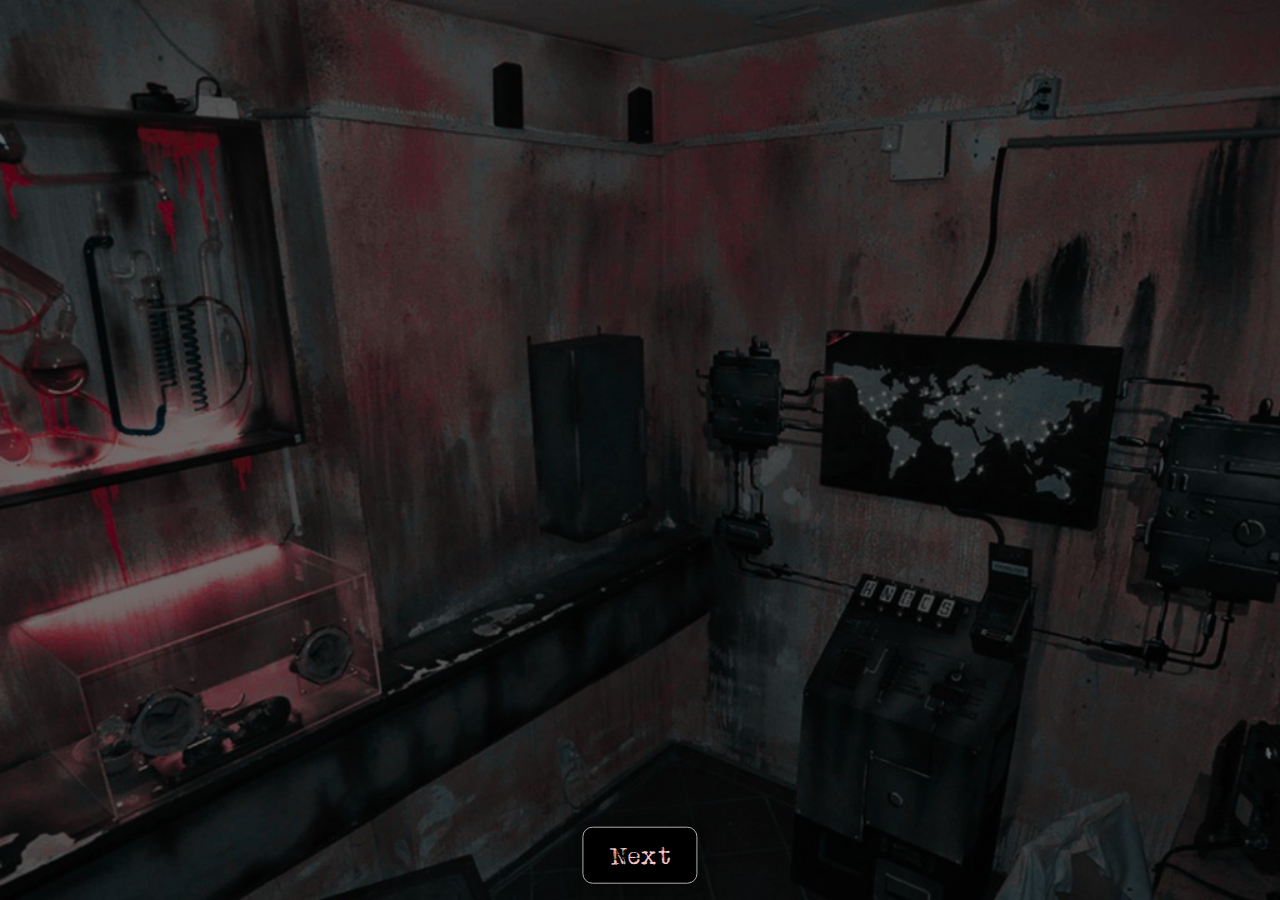
<file: pg2-gform.html>
<!DOCTYPE html>
<html lang="en">
<head>
    <meta charset="UTF-8">
    <meta name="viewport" content="width=device-width, initial-scale=1.0">
    <title>Decode Mysteries</title>
    <link rel="stylesheet" type="text/css" href="css/gform.css">
    <!-- FontAweome CDN Link for Icons -->
    <link rel="stylesheet" href="https://cdnjs.cloudflare.com/ajax/libs/font-awesome/5.15.3/css/all.min.css"/>
</head>
<body oncontextmenu="return false;">
    <main>
        <iframe src="https://docs.google.com/forms/d/e/1FAIpQLSeaZucRIWqJUaeiOumSIfvVhOR8MOoq_ancGi6GHz1neRvDXg/viewform?embedded=true" width="1050" height="640" frameborder="0" marginheight="0" marginwidth="0" class="google-form">Loading…</iframe>
        <section>
            <p><a href="pg3-popup.html">
            <button type="button" class="next_btn">Next</button></a>
            </p>
        </section>
        <!-- <audio controls autoplay loop hidden>
            <source src="bgm/bgm.mp3" type="audio/mpeg">
            Your browser does not support the audio tag.
          </audio> -->
    </main>
          <script type="text/javascript">
        /*$(document).ready(function() {
	    $('body').bind('cut copy paste', function (e) {
		    e.preventDefault();
	    })
	    $(".code").on("contextmenu", function(e) {
		    return false;
	    })
    })*/
        document.onkeydown = function (e) {
          if (event.keyCode == 123) {
            return false;
          }
          if (e.ctrlKey && e.shiftKey && e.keyCode == "I".charCodeAt(0)) {
            return false;
          }
          if (e.ctrlKey && e.shiftKey && e.keyCode == "J".charCodeAt(0)) {
            return false;
          }
          if (e.ctrlKey && e.keyCode == "U".charCodeAt(0)) {
            return false;
          }
        };
      </script>
</body>
</file>
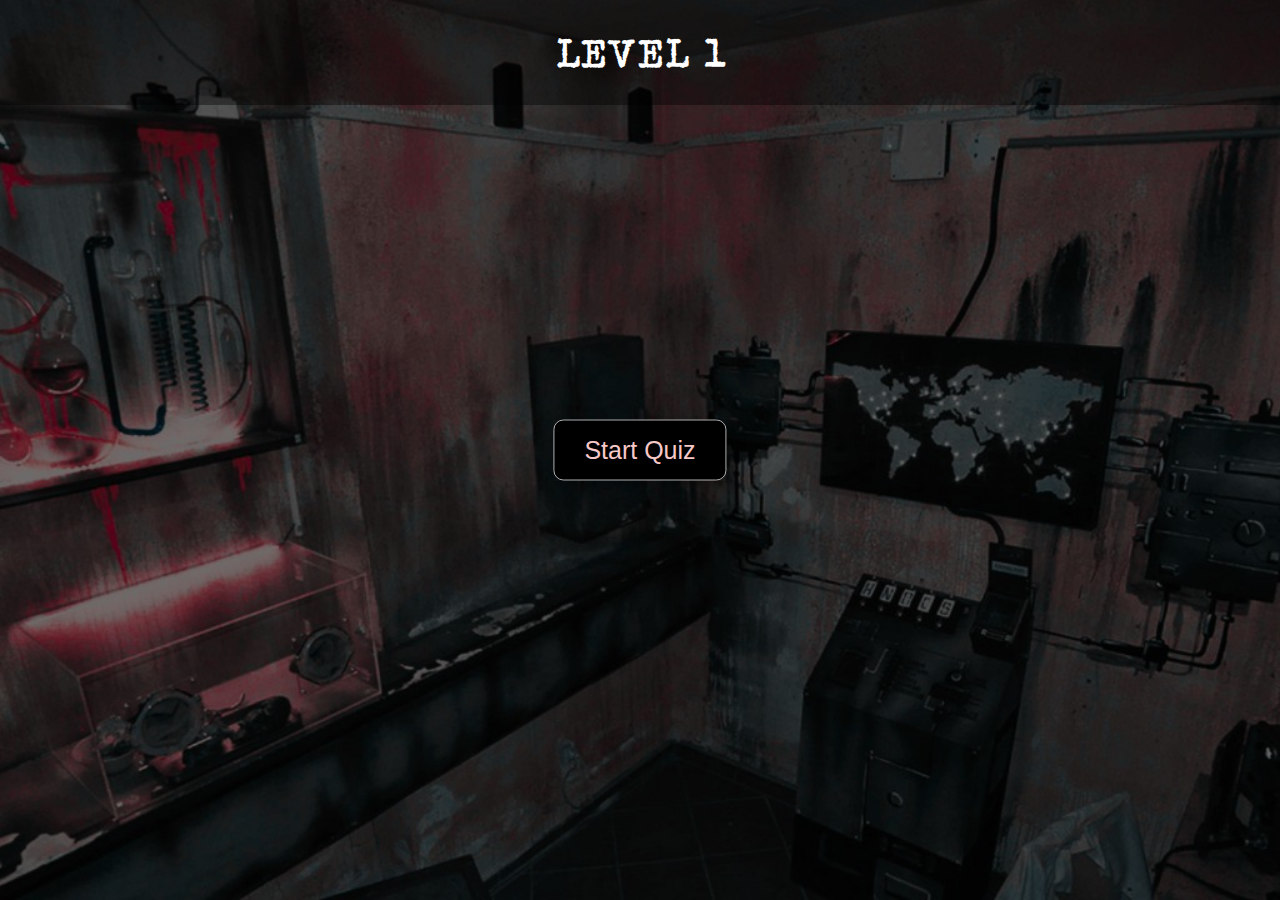
<file: pg5-questions.html>
<!DOCTYPE html>
<html lang="en">
<head>
    <meta charset="UTF-8">
    <meta name="viewport" content="width=device-width, initial-scale=1.0">
    <title>Decode Mysteries</title>
    <script src="https://ajax.googleapis.com/ajax/libs/jquery/3.3.1/jquery.min.js"></script>
    <link rel="stylesheet" type="text/css" href="css/popup.css">
    <!-- FontAweome CDN Link for Icons -->
    <link rel="stylesheet" href="https://cdnjs.cloudflare.com/ajax/libs/font-awesome/5.15.3/css/all.min.css"/>
</head>
<body oncontextmenu="return false;">
    <main>
        <header>
            <nav>
                <h1>LEVEL 1</h1>
            </nav>
        </header>
    <!-- start Quiz button -->
    <div class="start_btn"><button>Start Quiz</button></div>

    <!-- Info Box -->
    <div  class="unselectable" id="mouse">
    <div class="info_box">
        <div class="info-title"><span>Some Rules of this Quiz</span></div>
        <div class="info-list">
            <div class="info">1. You will only have <span>25 seconds</span> per question.</div>
            <div class="info">2. Once you select your answer, it can't be undone.</div>
            <div class="info">3. You cannot select an answer, once the timer goes off.</div>
            <div class="info">4. You cannot exit the quiz while attempting it.</div>
            <div class="info">5. Points will be awarded on the basis of your correct answers.</div>
        </div>
        <div class="buttons">
            <button class="quit">Exit Quiz</button>
            <button class="restart">Continue</button>
        </div>
    </div>
    </div>

    <!-- Quiz Box -->
    <div  class="unselectable" id="mouse">
    <div class="quiz_box">
        <header>
            <div class="title">Quiz</div>
            <div class="timer">
                <div class="time_left_txt">Time Left</div>
                <div class="timer_sec">25</div>
            </div>
            <div class="time_line"></div>
        </header>
        <section>
            <div class="que_text">
            <!-- Here I've inserted question from JavaScript  -->
            </div>
            <div class="option_list">
                <!-- Here I've inserted options from JavaScript  -->
            </div>
        </section> 

        <!-- footer of Quiz Box -->
        <footer>
            <div class="total_que">
            <!-- Here I've inserted Question Count Number from JavaScript --> -->
            </div>
            <button class="next_btn">Next</button>
        </footer>
    </div>
    </div>

    <!-- Result Box  -->
    <div class="result_box">
        <div class="icon">
            <i class="fas fa-crown"></i>
        </div>
        <div class="complete_text">Congratulations Agent XI, you have successfully completed the quiz.</div>
        <div class="score_text">
        <!-- Here I've inserted Score Result from JavaScript -->
        </div>
        <div class="buttons">
            <!-- <button class="restart">Replay Quiz</button> -->
            <a href="pg6-popup2.html"><button class="quit">Next Level</button></a>
        </div>
    </div>
    <!-- <audio controls autoplay loop hidden>
        <source src="bgm/bgm.mp3" type="audio/mpeg">
        Your browser does not support the audio tag.
      </audio> -->
    </main>  

    <!-- Inside this JavaScript file I've inserted Questions and Options only -->
    <script src="js/questions.js"></script>

    <!-- Inside this JavaScript file I've coded all Quiz Codes -->
    <script src="js/script.js"></script>
          <script type="text/javascript">
        /*$(document).ready(function() {
	    $('body').bind('cut copy paste', function (e) {
		    e.preventDefault();
	    })
	    $(".code").on("contextmenu", function(e) {
		    return false;
	    })
    })*/
        document.addEventListener('contextmenu', event => event.preventDefault());
        document.onkeydown = function (e) {
          if (event.keyCode == 123) {
            return false;
          }
          if (e.ctrlKey && e.shiftKey && e.keyCode == "I".charCodeAt(0)) {
            return false;
          }
          if (e.ctrlKey && e.shiftKey && e.keyCode == "J".charCodeAt(0)) {
            return false;
          }
          if (e.ctrlKey && e.keyCode == "U".charCodeAt(0)) {
            return false;
          }
        };
      </script>
</body>
</html>
</file>
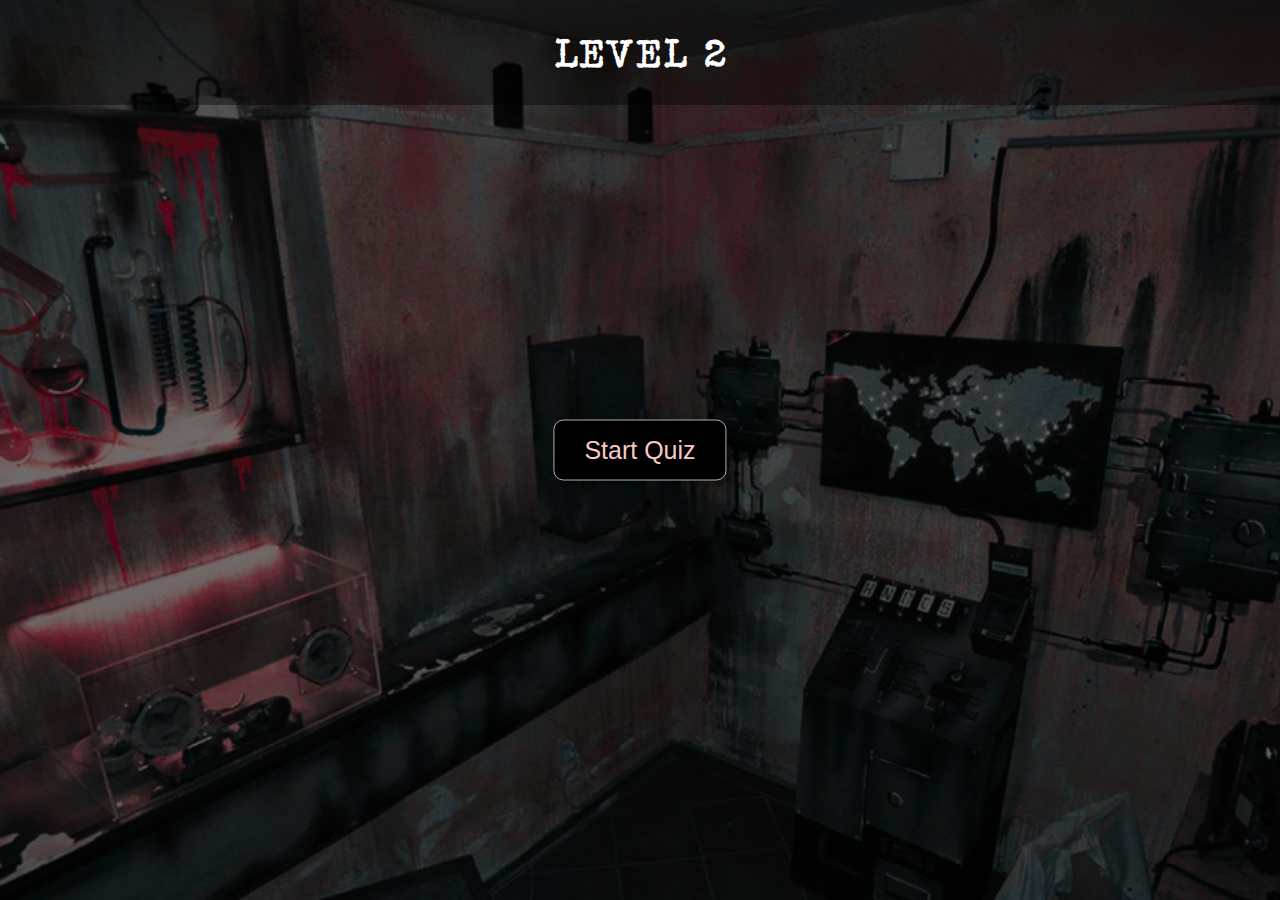
<file: pg8-questions2.html>
<!DOCTYPE html>
<html lang="en">
<head>
    <meta charset="UTF-8">
    <meta name="viewport" content="width=device-width, initial-scale=1.0">
    <title>Decode Mysteries</title>
    <link rel="stylesheet" type="text/css" href="css/popup.css">
    <script src="https://ajax.googleapis.com/ajax/libs/jquery/3.3.1/jquery.min.js"></script>
    <!-- FontAweome CDN Link for Icons -->
    <link rel="stylesheet" href="https://cdnjs.cloudflare.com/ajax/libs/font-awesome/5.15.3/css/all.min.css"/>
</head>
<body oncontextmenu="return false;">
    <main>
        <header>
            <nav>
                <h1>LEVEL 2</h1>
            </nav>
        </header>
    <!-- start Quiz button -->
    <div class="start_btn"><button>Start Quiz</button></div>

    <!-- Info Box -->
    <div class="info_box">
        <div class="info-title"><span>Some Rules of this Quiz</span></div>
        <div class="info-list">
            <div class="info">1. You will only have <span>3 minutes</span> per EDA question.</div>
            <div class="info">2. Once you select your answer, it can't be undone.</div>
	    <div class="info">3. Do load the dataset and preprocess it before moving on to the questions</div>
            <div class="info">4. You can't exit from the Quiz while you're playing.</div>
            <div class="info">5. Link for the dataset used in the coming questions : <a href="https://drive.google.com/file/d/12JCiThUDPYhEcjuaCg-Q4TLpc8u_4QRf/view?usp=sharing" target="_blank"><font color="red">
Dataset</font></a></div>
            <div class="info">6. Points will be awarded on the basis of your correct answers.</div>
        </div>
        <div class="buttons">
            <button class="quit">Exit Quiz</button>
            <button class="restart">Continue</button>
        </div>
    </div>

    <!-- Quiz Box -->
    <div class="quiz_box">
        <header>
            <div class="title">Quiz</div>
            <div class="timer">
                <div class="time_left_txt">Time Left</div>
                <div class="timer_sec">180</div>
            </div>
            <div class="time_line"></div>
        </header>
        <section>
            <div class="que_text">
            <!-- Here I've inserted question from JavaScript  -->
            </div>
            <div class="option_list">
                <!-- Here I've inserted options from JavaScript  -->
            </div>
        </section> 

        <!-- footer of Quiz Box -->
        <footer>
            <div class="total_que">
            <!-- Here I've inserted Question Count Number from JavaScript --> -->
            </div>
            <button class="next_btn">Next</button>
        </footer>
    </div>

    <!-- Result Box  -->
    <div class="result_box">
        <div class="icon">
            <i class="fas fa-crown"></i>
        </div>
        <div class="complete_text">You've completed the Quiz!</div>
        <div class="score_text">
        <!-- Here I've inserted Score Result from JavaScript -->
        </div>
        <div class="buttons">
            <!-- <button class="restart">Replay Quiz</button> -->
            <a href="pg9-level3.html"><button class="quit">Next Level</button></a>
        </div>
    </div>

    <!-- <audio controls autoplay loop hidden>
        <source src="bgm/bgm.mp3" type="audio/mpeg">
        Your browser does not support the audio tag.
    </audio> -->

    </main>  

    <!-- Inside this JavaScript file I've inserted Questions and Options only -->
    <script src="js/questions2.js"></script>

    <!-- Inside this JavaScript file I've coded all Quiz Codes -->
    <script src="js/l2-script.js"></script>
      <script type="text/javascript">
        /*$(document).ready(function() {
	    $('body').bind('cut copy paste', function (e) {
		    e.preventDefault();
	    })
	    $(".code").on("contextmenu", function(e) {
		    return false;
	    })
    })*/
        document.addEventListener('contextmenu', event => event.preventDefault());
        document.onkeydown = function (e) {
          if (event.keyCode == 123) {
            return false;
          }
          if (e.ctrlKey && e.shiftKey && e.keyCode == "I".charCodeAt(0)) {
            return false;
          }
          if (e.ctrlKey && e.shiftKey && e.keyCode == "J".charCodeAt(0)) {
            return false;
          }
          if (e.ctrlKey && e.keyCode == "U".charCodeAt(0)) {
            return false;
          }
        };
      </script>
</body>
</html>
</html>
</file>
<file: css/gform.css>
*{
    margin: 0;
    padding: 0;
    box-sizing: border-box;
}
@font-face {
    font-family: AlbertsthalTyperwriter;
    src: url(fonts/AlbertsthalTypewriter.ttf);
  }

body{
    background: url(img/bg3.jpeg);
    font-family: AlbertsthalTyperwriter;
    background-attachment: fixed;
    background-position: center;
    background-size: cover;
    background-repeat: no-repeat;
}

::selection{
    color: #000;
    background: rgb(247, 200, 200);
}

.google-form{
    padding: 1% 0% 0% 30%;
    display: block;
    overflow: hidden;
}
.next_btn{
    position: absolute;
    top: 95%;
    left: 50%;
    transform: translate(-50%, -50%);
    box-shadow: 0 4px 8px 0 rgba(0, 0, 0, 0.2), 
                0 6px 20px 0 rgba(0, 0, 0, 0.19); 
}

.next_btn{
    font-family: AlbertsthalTyperwriter;
    font-size: 25px;
    font-weight: 500;
    color: rgb(247, 200, 200);
    padding: 1% 2%;
    outline: none;
    border: none;
    border-radius: 5px;
    background: rgba(0, 0, 0, 1);
    border-radius: 10px;
    border: solid 1px rgb(173, 173, 173);
    cursor: pointer;
}
.next_btn button:hover{
    background-color: rgba(0, 0, 0, 0.2);
}
</file>
<file: css/popup.css>
*{
    margin: 0;
    padding: 0;
    box-sizing: border-box;
}
@font-face {
    font-family: AlbertsthalTyperwriter;
    src: url(fonts/AlbertsthalTypewriter.ttf);
  }

body{
    background: url(img/bg3.jpeg);
    font-family: AlbertsthalTyperwriter;
    background-size: cover;
    background-repeat: no-repeat;
    background-attachment: fixed;
    background-position: center;
}
.unselectable {
  user-select: none;
  -moz-user-select: none;
  -webkit-user-select: none;
  -ms-user-select: none;
}
::selection{
    color: #000;
    background: rgb(247, 200, 200);
}

header nav{
    background: rgba(0, 0, 0, 0.4);
}
header nav h1{
    color: #fff;
    text-align: center;
    padding: 30px 0px;
    font-size: 40px;
}
.start_btn,
.info_box,
.quiz_box,
.result_box{
    position: absolute;
    top: 50%;
    left: 50%;
    transform: translate(-50%, -50%);
    box-shadow: 0 4px 8px 0 rgba(0, 0, 0, 0.2), 
                0 6px 20px 0 rgba(0, 0, 0, 0.19);
}

.info_box.activeInfo,
.quiz_box.activeQuiz,
.result_box.activeResult{
    opacity: 1;
    z-index: 5;
    pointer-events: auto;
    transform: translate(-50%, -50%) scale(1);
}

.start_btn button{
    font-size: 25px;
    font-weight: 500;
    color: rgb(247, 200, 200);
    padding: 15px 30px;
    outline: none;
    border: none;
    border-radius: 5px;
    background: rgba(0, 0, 0, 1);
    border-radius: 10px;
    border: solid 1px rgb(173, 173, 173);
    cursor: pointer;
}
.start_btn button:hover{
    background-color: rgba(0, 0, 0, 0.2);
}

.info_box{
    color: white;
    width: 540px;
    background: #000;
    border-radius: 5px;
    transform: translate(-50%, -50%) scale(0.9);
    opacity: 0;
    pointer-events: none;
    transition: all 0.3s ease;
}

.info_box .info-title{
    height: 60px;
    width: 100%;
    border-bottom: 1px solid lightgrey;
    display: flex;
    align-items: center;
    padding: 0 30px;
    border-radius: 5px 5px 0 0;
    font-size: 20px;
    font-weight: 600;
}

.info_box .info-list{
    padding: 15px 30px;
}

.info_box .info-list .info{
    margin: 5px 0;
    font-size: 17px;
}

.info_box .info-list .info span{
    font-weight: 600;
    color: rgb(247, 200, 200);
}
.info_box .buttons{
    height: 60px;
    display: flex;
    align-items: center;
    justify-content: flex-end;
    padding: 0 30px;
    border-top: 1px solid lightgrey;
}

.info_box .buttons button{
    margin: 0 5px;
    height: 40px;
    width: 100px;
    font-size: 16px;
    font-weight: 500;
    cursor: pointer;
    border: none;
    outline: none;
    border-radius: 5px;
    border: 1px solid rgb(247, 200, 200);
    transition: all 0.3s ease;
}

.quiz_box{
    width: 550px;
    background: #000;
    border-radius: 5px;
    transform: translate(-50%, -50%) scale(0.9);
    opacity: 0;
    pointer-events: none;
    transition: all 0.3s ease;
}

.quiz_box header{
    color: white;
    position: relative;
    z-index: 2;
    height: 70px;
    padding: 0 30px;
    background: #000;
    border-radius: 5px 5px 0 0;
    display: flex;
    align-items: center;
    justify-content: space-between;
    box-shadow: 0px 3px 5px 1px rgba(0,0,0,0.1);
}

.quiz_box header .title{
    font-size: 20px;
    font-weight: 600;
}

.quiz_box header .timer{
    color: rgb(194, 26, 26);
    background: rgb(247, 200, 200);
    border: 1px solid rgb(252, 232, 232);
    height: 45px;
    padding: 0 8px;
    border-radius: 5px;
    display: flex;
    align-items: center;
    justify-content: space-between;
    width: 145px;
}

.quiz_box header .timer .time_left_txt{
    font-weight: 400;
    font-size: 17px;
    user-select: none;
}

.quiz_box header .timer .timer_sec{
    font-size: 18px;
    font-weight: 500;
    height: 30px;
    width: 45px;
    color: #fff;
    border-radius: 5px;
    line-height: 30px;
    text-align: center;
    background: #343a40;
    border: 1px solid #343a40;
    user-select: none;
}

.quiz_box header .time_line{
    position: absolute;
    bottom: 0px;
    left: 0px;
    height: 3px;
    background: rgb(247, 200, 200);
}

section{
    padding: 25px 30px 20px 30px;
    background: #000;
}

section .que_text{
    font-size: 25px;
    font-weight: 600;
    color: white;
}

section .option_list{
    padding: 20px 0px;
    display: block;   
}

section .option_list .option{
    background: white;
    border: 1px solid rgb(252, 232, 232);
    border-radius: 5px;
    padding: 8px 15px;
    font-size: 17px;
    margin-bottom: 15px;
    cursor: pointer;
    transition: all 0.3s ease;
    display: flex;
    align-items: center;
    justify-content: space-between;
}

section .option_list .option:last-child{
    margin-bottom: 0px;
}

section .option_list .option:hover{
    color: #000;
    background: rgb(252, 232, 232);
    border: 1px solid rgb(194, 26, 26);
}

section .option_list .option.correct{
    color: #155724;
    background: #d4edda;
    border: 1px solid #c3e6cb;
}

section .option_list .option.incorrect{
    color: #721c24;
    background: #f8d7da;
    border: 1px solid #f5c6cb;
}

section .option_list .option.disabled{
    pointer-events: none;
}

section .option_list .option .icon{
    height: 26px;
    width: 26px;
    border: 2px solid transparent;
    border-radius: 50%;
    text-align: center;
    font-size: 13px;
    pointer-events: none;
    transition: all 0.3s ease;
    line-height: 24px;
}
.option_list .option .icon.tick{
    color: #23903c;
    border-color: #23903c;
    background: #d4edda;
}

.option_list .option .icon.cross{
    color: #a42834;
    background: #f8d7da;
    border-color: #a42834;
}

footer{
    height: 60px;
    padding: 0 30px;
    display: flex;
    align-items: center;
    justify-content: space-between;
    border-top: 1px solid lightgrey;
}

footer .total_que span{
    display: flex;
    user-select: none;
}

footer .total_que span p{
    font-weight: 500;
    padding: 0 5px;
}

footer .total_que span p:first-child{
    padding-left: 0px;
}

footer button{
    height: 40px;
    padding: 0 13px;
    font-size: 18px;
    font-weight: 400;
    cursor: pointer;
    border: none;
    outline: none;
    color: #fff;
    border-radius: 5px;
    background: rgb(247, 200, 200);
    border: 1px solid rgb(247, 200, 200);
    line-height: 10px;
    opacity: 0;
    pointer-events: none;
    transform: scale(0.95);
    transition: all 0.3s ease;
}

footer button:hover{
    background: rgb(248, 226, 226);
    color: #721c24;
}

footer button.show{
    opacity: 1;
    pointer-events: auto;
    transform: scale(1);
}

.result_box{
    color: #f8d7da;
    background: #000;
    border-radius: 5px;
    display: flex;
    padding: 25px 30px;
    width: 450px;
    align-items: center;
    flex-direction: column;
    justify-content: center;
    transform: translate(-50%, -50%) scale(0.9);
    opacity: 0;
    pointer-events: none;
    transition: all 0.3s ease;
}

.result_box .icon{
    font-size: 100px;
    color: rgb(247, 200, 200);
    margin-bottom: 10px;
}

.result_box .complete_text{
    font-size: 20px;
    font-weight: 500;
}

.result_box .score_text span{
    display: flex;
    margin: 10px 0;
    font-size: 18px;
    font-weight: 500;
}

.result_box .score_text span p{
    padding: 0 4px;
    font-weight: 600;
}

.result_box .buttons{
    display: flex;
    margin: 20px 0;
}

.result_box .buttons button{
    margin: 0 10px;
    height: 45px;
    padding: 0 20px;
    font-size: 18px;
    font-weight: 500;
    cursor: pointer;
    border: none;
    outline: none;
    border-radius: 5px;
    border: 1px solid rgb(247, 200, 200);
    transition: all 0.3s ease;
}

.buttons button.restart{
    color: #fff;
    background: rgb(247, 200, 200);
}

.buttons button.restart:hover{
    background: rgb(252, 232, 232);
    color: #721c24;
    border: 1px solid rgb(204, 143, 143);
}

.buttons button.quit{
    color: rgb(247, 200, 200);
    background: #000;
    border: 1px solid rgb(112, 107, 107);
}

.buttons button.quit:hover{
    color: rgb(37, 5, 5);
    background: rgb(247, 200, 200);
}
.continue .restart {
    text-decoration: none;
    color: #000;
}
.continue {
    color: #721c24;
}
</file>
